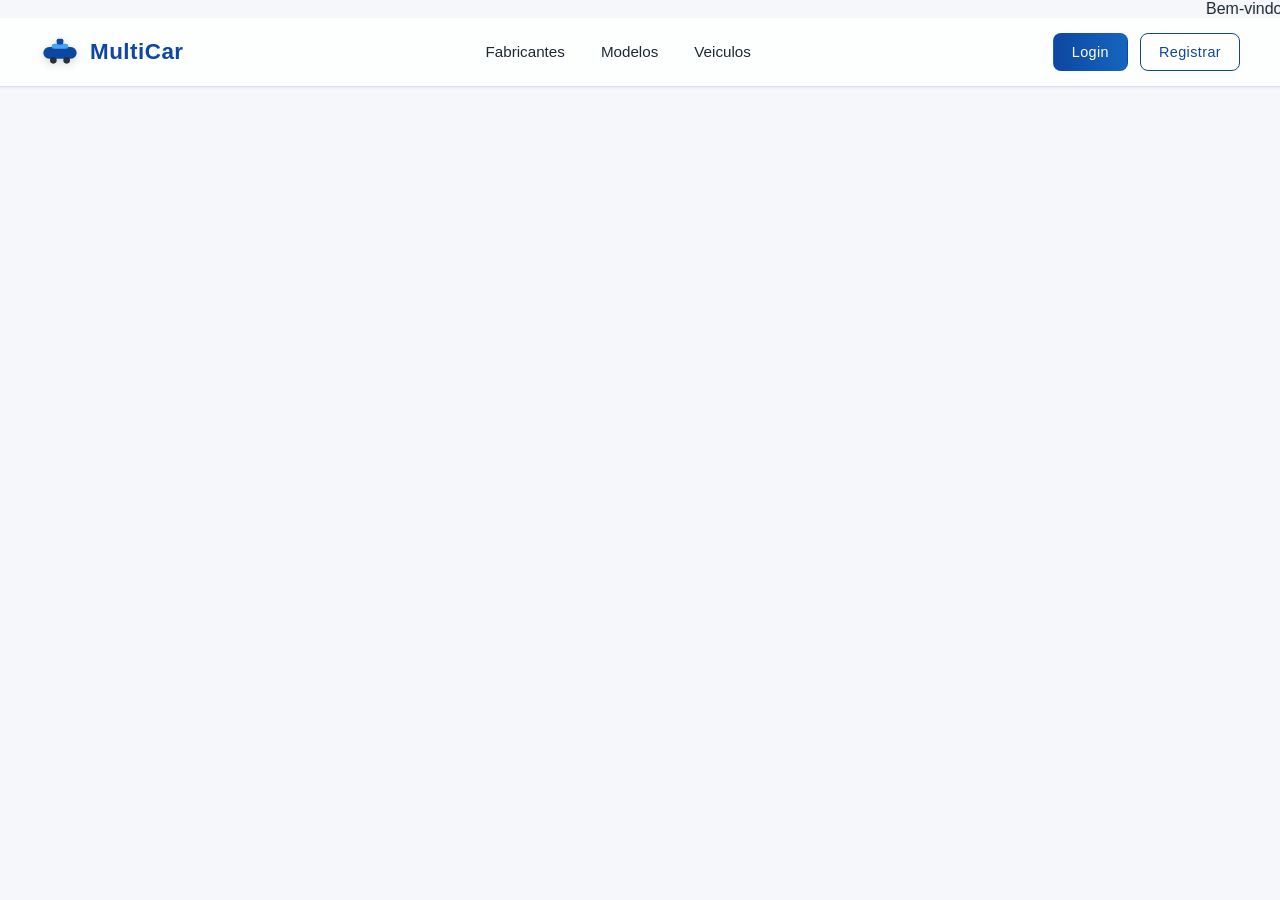
<file: src/main/resources/static/index.html>
<html>

<head>
    <meta charset="UTF-8">
    <title>Pagina de automoveis</title>
    <link rel="stylesheet" href="styles.css">
    <script defer src="eventoClick.js"></script>
    <script src="comum.js"></script>
    <script src="gerenciarElementos.js?r=5"></script>
    <script defer src="modelos.js"></script>
    <script src="veiculos.js"></script>
</head>

<body>
    <marquee behavior="scroll" direction="left">Bem-vindo à página de automóveis!</marquee>
    <header class="site-header">
        <div class="brand">
            <a href="/" class="logo" aria-label="Pagina inicial">
                <svg width="40" height="40" viewBox="0 0 48 48" fill="none" xmlns="http://www.w3.org/2000/svg"
                    role="img" aria-hidden="true">
                    <rect x="4" y="18" width="40" height="14" rx="7" fill="#0d47a1" />
                    <circle cx="16" cy="34" r="4" fill="#263238" />
                    <circle cx="32" cy="34" r="4" fill="#263238" />
                    <rect x="14" y="14" width="20" height="6" rx="3" fill="#42a5f5" />
                    <rect x="20" y="8" width="8" height="7" rx="2" fill="#0d47a1" />
                </svg>
                <span class="brand-text">MultiCar</span>
            </a>
        </div>
        <nav class="main-nav" aria-label="Menu principal">
            <ul>
                <li><a href="#fabricantes" id="bt-fabricantes">Fabricantes</a></li>
                <li><a href="#modelos" id="bt-modelos">Modelos</a></li>
                <li><a href="#veiculos" id="bt-veiculos">Veiculos</a></li>
            </ul>
        </nav>
        <div class="actions">
            <button class="btn primary">Login</button>
            <button class="btn outline">Registrar</button>
        </div>
    </header>
    <main>
        <div id="modal">
            <!-- Botão de fechar o modal -->
            <span id="close-modal" class="close-button">&times;</span>
            
            <!-- Conteúdo do modal para cadastro/edição de fabricante -->
            <div id="modal-content-fabricante" class="modal-content modal-content-fabricante">
                <div id="modal-title">Cadastro de Fabricante</div>
                <form id="form-fabricante">
                    <label for="nome-fabricante">Nome do Fabricante:</label>
                    <input type="text" id="nome-fabricante" name="nome-fabricante" required>
                        <br>
                        <label for="pais-fabricante">País de Origem:</label>
                    <select id="pais-fabricante" name="pais-fabricante" required>
                        <!-- <option value="">Selecione um país</option>
                        <option value="Brasil">Brasil</option>
                        <option value="Alemanha">Alemanha</option>
                        <option value="Japão">Japão</option>
                        <option value="EUA">Estados Unidos</option>
                        <option value="Itália">Itália</option> -->
                    </select>
                    <br>
                    <button class="botao-enviar" id="salvar-fabricante">Salvar</button>
                </form>
            </div>
            <!-- Conteúdo do modal para cadastro de modelo -->
            <div id="modal-content-modelo" class="modal-content modal-content-modelo">
                <div id="modal-title">Cadastro de Modelo</div>
                <form id="form-modelo">
                    <label for="nome-modelo">Nome do Modelo:</label>
                    <input type="text" id="nome-modelo" name="nome-modelo" required />
                    <br />
                    <label for="fabricante-modelo">Fabricante:</label>
                    <select id="fabricante-modelo" name="fabricante-modelo" required>
                    </select>
                    <button class="botao-enviar" id="salvar-modelo">Enviar</button>
                </form>
            </div>
            <!-- Conteúdo do modal para cadastro de veículo -->
            <div id="modal-content-veiculo" class="modal-content modal-content-veiculo">
                <div id="modal-title">Cadastro de Veículo</div>
                <form id="form-veiculo">
                    <label for="fabricante-veiculo">Fabricante do Veículo:</label>
                    <select id="fabricante-veiculo" name="fabricante-veiculo" required>
                    </select>
                    <label for="modelo-veiculo">Modelo do Veículo:</label>
                    <select id="modelo-veiculo" name="modelo-veiculo" required>
                    </select>
                    <br />
                    <label for="ano-veiculo">Ano do Veículo:</label>
                    <input type="number" id="ano-veiculo" name="ano-veiculo" required />
                    <br />
                    <label for="placa-veiculo">Placa do Veículo:</label>
                    <input type="text" id="placa-veiculo" name="placa-veiculo" placeholder="ABC1234 ou ABC1D23" required maxlength="7" />
                    <br />
                    <label for="cor-veiculo">Cor do Veículo:</label>
                    <input type="text" id="cor-veiculo" name="cor-veiculo" placeholder="Ex: Branco, Preto, Prata" required maxlength="50" />
                    <br />
                    <label for="preco-veiculo">Preço do Veículo:</label>
                    <input type="number" id="preco-veiculo" name="preco-veiculo" required />
                    <br />
                    <button class="botao-enviar">Enviar</button>
                </form>
            </div>
        </div>
        <section id="fabricantes" class="minha-section">
            <h2>Fabricantes</h2>
            <p>Informações sobre fabricantes de automóveis.</p>
            <span><button id="novo-fabricante" class="botao-novo">Novo fabricantes</button></span>

        </section>
        <section id="modelos" class="minha-section">
            <h2>Modelos</h2>
            <p>Informações sobre modelos de automóveis.</p>
            <span><button id="novo-modelo" class="botao-novo">Novo modelo</button></span>
        </section>
        <section id="veiculos" class="minha-section">
            <h2>Veículos</h2>
            <p>Informações sobre veículos disponíveis.</p>
            <span><button id="novo-veiculo" class="botao-novo">Novo veículo</button></span>
        </section>
    </main>
</body>

</html>
</file>
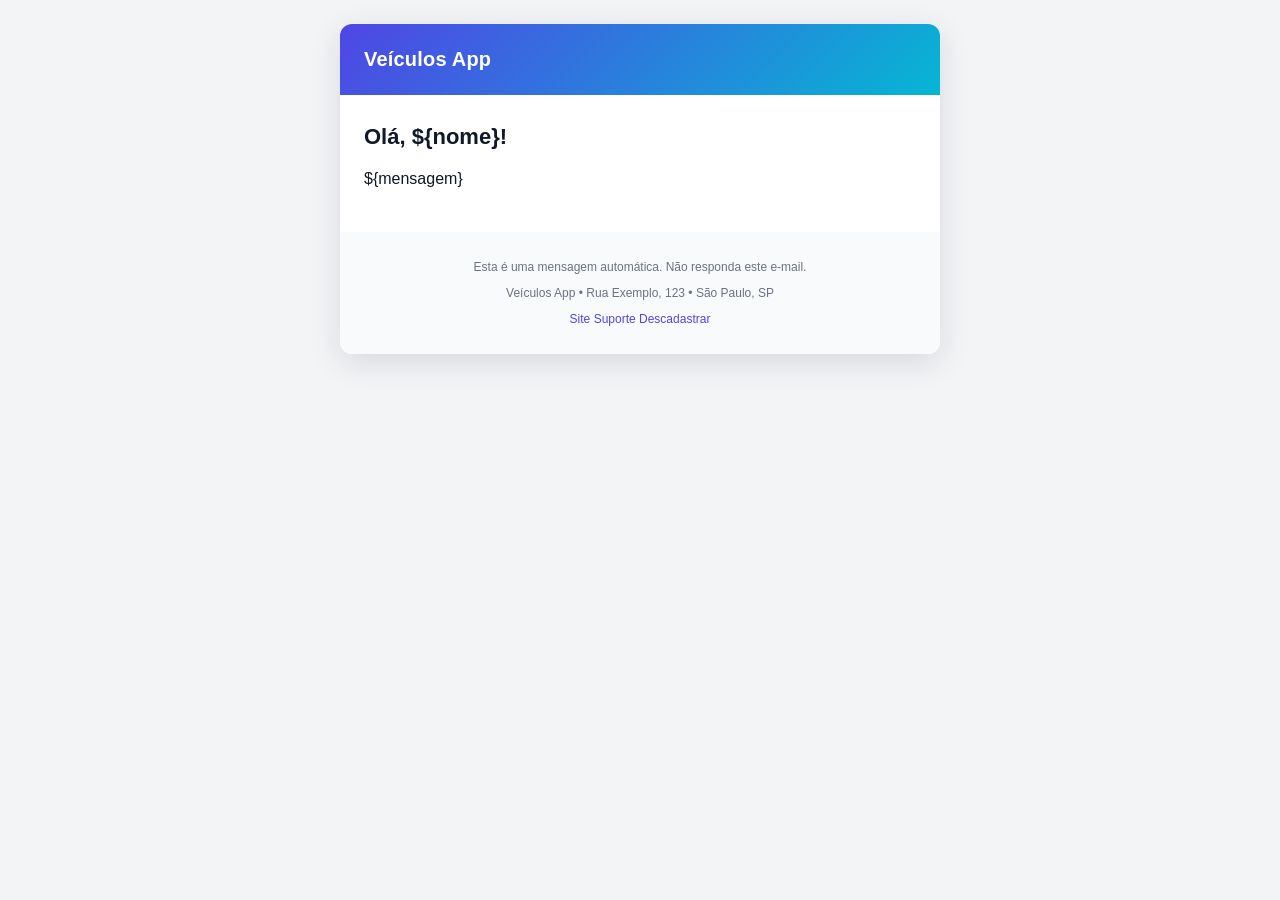
<file: src/main/resources/templates/email-template.html>
<!doctype html>
<html lang="pt-br">
  <head>
    <meta charset="UTF-8" />
    <meta name="viewport" content="width=device-width,initial-scale=1" />
    <title>Notificação</title>
    <style>
      :root { color-scheme: light dark; }
      body {
        margin: 0;
        padding: 0;
        background: #f3f4f6;
        color: #111827;
        -webkit-font-smoothing: antialiased;
        -moz-osx-font-smoothing: grayscale;
        font-family: -apple-system, BlinkMacSystemFont, "Segoe UI", Roboto, Oxygen,
          Ubuntu, Cantarell, "Helvetica Neue", Arial, "Noto Sans", sans-serif;
      }
      .container { width: 100%; padding: 24px 0; background: #f3f4f6; }
      .email-card {
        max-width: 600px; margin: 0 auto; background: #ffffff; border-radius: 12px;
        box-shadow: 0 8px 32px rgba(17, 24, 39, 0.12); overflow: hidden;
      }
      .header {
        background: linear-gradient(135deg, #4f46e5, #06b6d4);
        padding: 24px; color: #ffffff;
      }
      .brand { font-weight: 700; font-size: 20px; letter-spacing: .2px; }
      .content { padding: 24px; line-height: 1.6; font-size: 16px; }
      .content h1 { margin: 0 0 12px; font-size: 22px; color: #111827; }
      .content p { margin: 0 0 16px; }
      .button {
        display: inline-block; background: #4f46e5; color: #fff !important; text-decoration: none;
        padding: 12px 18px; border-radius: 8px; font-weight: 600;
      }
      .footer {
        padding: 16px 24px; background: #f9fafb; font-size: 12px; color: #6b7280; text-align: center;
      }
      .footer a { color: #4f46e5; text-decoration: none; }
      @media (prefers-color-scheme: dark) {
        body { background: #0b1020; color: #e5e7eb; }
        .email-card { background: #111827; box-shadow: 0 8px 28px rgba(0,0,0,.35); }
        .content h1 { color: #f9fafb; }
        .footer { background: #0f172a; color: #94a3b8; }
        .button { background: #6366f1; }
      }
    </style>
  </head>
  <body>
    <div class="container">
      <table class="email-card" role="presentation" cellspacing="0" cellpadding="0" width="100%">
        <tr>
          <td class="header">
            <div class="brand">Veículos App</div>
          </td>
        </tr>
        <tr>
          <td class="content">
            <h1>Olá, ${nome}!</h1>
            <p>${mensagem}</p>
            <!--
            <p><a href="${ctaUrl}" class="button">Acessar</a></p>
            -->
          </td>
        </tr>
        <tr>
          <td class="footer">
            <p>Esta é uma mensagem automática. Não responda este e-mail.</p>
            <p>Veículos App • Rua Exemplo, 123 • São Paulo, SP</p>
            <p>
              <a href="https://example.com">Site</a>
              <a href="mailto:suporte@example.com">Suporte</a>
              <a href="${unsubscribeUrl}">Descadastrar</a>
            </p>
          </td>
        </tr>
      </table>
    </div>
  </body>
</html>
</file>
<file: src/main/resources/static/styles.css>
/* Reset basico */
* {
  box-sizing: border-box;
  margin: 0;
  padding: 0;
}

body {
  font-family: 'Segoe UI', Arial, sans-serif;
  background: #f5f7fa;
  color: #1f2933;
}

:root {
  --brand-dark: #0d47a1;
  --brand-mid: #1565c0;
  --brand-accent: #42a5f5;
  --brand-accent-soft: #e3f2fd;
  --text-color: #1f2933;
  --border-color: #d9e2ec;
  --radius-sm: 4px;
  --radius-md: 8px;
  --radius-lg: 16px;
  --shadow-sm: 0 1px 2px rgba(0, 0, 0, 0.06);
  --shadow-md: 0 4px 12px rgba(0, 0, 0, 0.08);
}

.site-header {
  background: #ffffffcc;
  backdrop-filter: blur(6px);
  display: flex;
  align-items: center;
  justify-content: space-between;
  padding: 14px 40px;
  border-bottom: 1px solid var(--border-color);
  box-shadow: var(--shadow-sm);
}

main {
  padding: 24px 40px;
  max-width: 1200px;
  margin: 0 auto;
}

h1,
h2,
h3 {
  color: var(--brand-dark);
  margin-bottom: 12px;
}

h1 {
  font-size: 2rem;
  margin-bottom: 20px;
}

.brand {
  display: flex;
  align-items: center;
}

.logo {
  display: flex;
  align-items: center;
  gap: 10px;
  text-decoration: none;
}

.brand-text {
  font-size: 1.4rem;
  font-weight: 700;
  color: var(--brand-dark);
  letter-spacing: .5px;
}

.main-nav ul {
  list-style: none;
  display: flex;
  gap: 32px;
}

.main-nav a {
  text-decoration: none;
  font-weight: 500;
  font-size: 0.95rem;
  color: var(--text-color);
  position: relative;
  padding: 6px 2px;
}

.main-nav a::after {
  content: "";
  position: absolute;
  left: 0;
  bottom: 0;
  width: 0;
  height: 2px;
  background: linear-gradient(90deg, var(--brand-dark), var(--brand-accent));
  transition: width .28s ease;
  border-radius: 2px;
}

.main-nav a:hover::after,
.main-nav a:focus::after {
  width: 100%;
}

.main-nav a:hover {
  color: var(--brand-dark);
}

.actions {
  display: flex;
  gap: 12px;
}

.btn {
  font: 500 0.9rem 'Segoe UI', Arial, sans-serif;
  cursor: pointer;
  border-radius: var(--radius-md);
  border: 1px solid transparent;
  padding: 10px 18px;
  letter-spacing: .4px;
  transition: .25s ease;
  position: relative;
  overflow: hidden;
}

.btn.primary {
  background: linear-gradient(90deg, var(--brand-dark), var(--brand-mid));
  color: #fff;
}

.btn.primary:hover {
  filter: brightness(1.08);
  box-shadow: var(--shadow-md);
}

.btn.outline {
  background: #fff;
  border-color: var(--brand-dark);
  color: var(--brand-dark);
}

.btn.outline:hover {
  background: var(--brand-accent-soft);
  border-color: var(--brand-mid);
}

.btn:focus {
  outline: 2px solid var(--brand-accent);
  outline-offset: 2px;
}

/* Logo SVG refinamento */
.logo svg {
  display: block;
  filter: drop-shadow(0 2px 4px rgba(0, 0, 0, 0.15));
}

.minha-section {
  display: none;
}

.novo-h2 {
  color: red;
}

table,
tr,
td,
th {
  border: 1px solid var(--border-color);
}
table.tabela-dados {
  width: 100%;
  border-collapse: collapse;
  margin-top: 20px;
  box-shadow: var(--shadow-sm);
}

#modal {
  display: none;
  position: fixed;
  top: 50%;
  left: 50%;
  transform: translate(-50%, -50%);
  background: white;
  padding: 20px;
  border-radius: var(--radius-md);
  box-shadow: var(--shadow-md);
  width: 300px;
  height: auto;
  z-index: 1;
}
#close-modal{
  position: absolute;
  top: 15px;
  right: 10px;
  cursor: pointer;
}
#form-modelo,
#form-fabricante {
  display: flex;
  flex-direction: column;
  margin-top: 20px;
}

#modal input{
  width: 100%;
  padding: 8px;
  margin-bottom: 10px;
  border: 1px solid var(--border-color);
  border-radius: var(--radius-sm);
}
#modal label{
  margin-bottom: 5px;
  display: block;
  font-weight: 600;
}
#modal select{
  width: 100%;
  padding: 8px;
  margin-bottom: 10px;
  border: 1px solid var(--border-color);
  border-radius: var(--radius-sm);
}
#modal button{
  background: var(--brand-mid);
  color: #fff;
  border: none;
  padding: 10px;
  border-radius: var(--radius-sm);
  cursor: pointer;
  width: 50%;
}
.botao-novo{
  margin-top: 20px;
  background: var(--brand-accent);
  color: #fff;
  border: none;
  padding: 10px;
  border-radius: var(--radius-sm);
  cursor: pointer;
}

/* Responsividade */
@media (max-width: 900px) {
  .site-header {
    padding: 12px 24px;
  }

  .main-nav ul {
    gap: 20px;
  }
}

@media (max-width: 720px) {
  .site-header {
    flex-wrap: wrap;
    gap: 14px;
  }

  .main-nav {
    width: 100%;
    order: 3;
  }

  .main-nav ul {
    justify-content: center;
  }

  .actions {
    width: 100%;
    justify-content: flex-end;
  }

  .brand-text {
    font-size: 1.2rem;
  }

  /* Centraliza o logo/brand na primeira linha quando a largura for reduzida */
  .brand {
    width: 100%;
    justify-content: center;
  }

  .logo {
    margin: 0 auto;
  }
}

@media (max-width: 520px) {
  .actions {
    justify-content: center;
  }

  .main-nav ul {
    flex-wrap: wrap;
    gap: 12px;
  }

  .site-header {
    padding: 10px 16px;
  }
}
</file>
